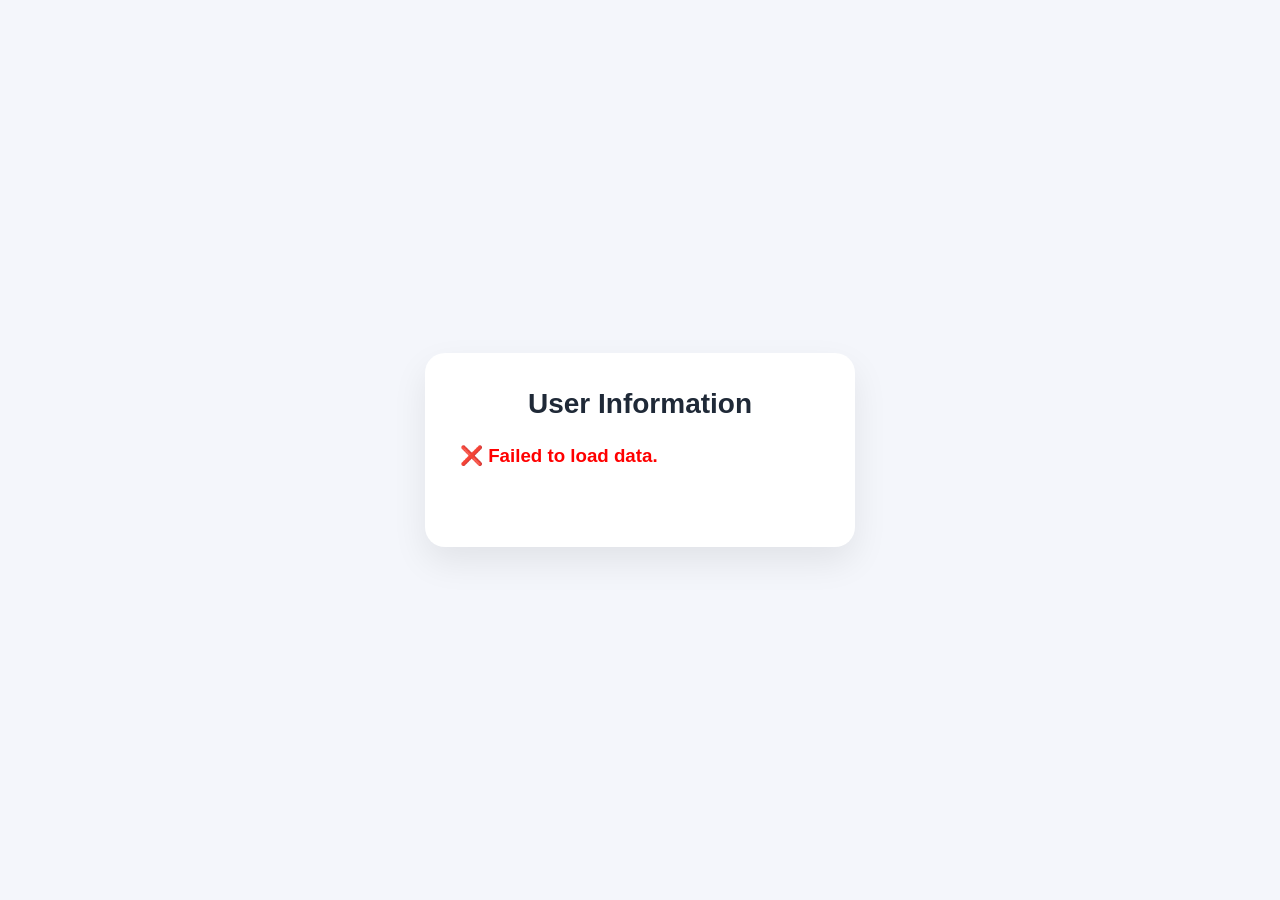
<file: inde1x.html>
<!DOCTYPE html>
<html lang="en">
<head>
    <meta charset="UTF-8">
    <meta name="viewport" content="width=device-width, initial-scale=1.0">
    <link rel="stylesheet" href="style.css">
    <title>Users</title>
</head>
<body>

<div class="container">

    <h1>User Information</h1>

    <div id="userN"></div>

    <div class="info">
        <h2 id="name"></h2>
        <h3 id="username"></h3>
        <h3 id="email"></h3>
        <h3 id="phone"></h3>
    </div>

</div>

<script src="script.js"></script>
</body>
</html>
</file>
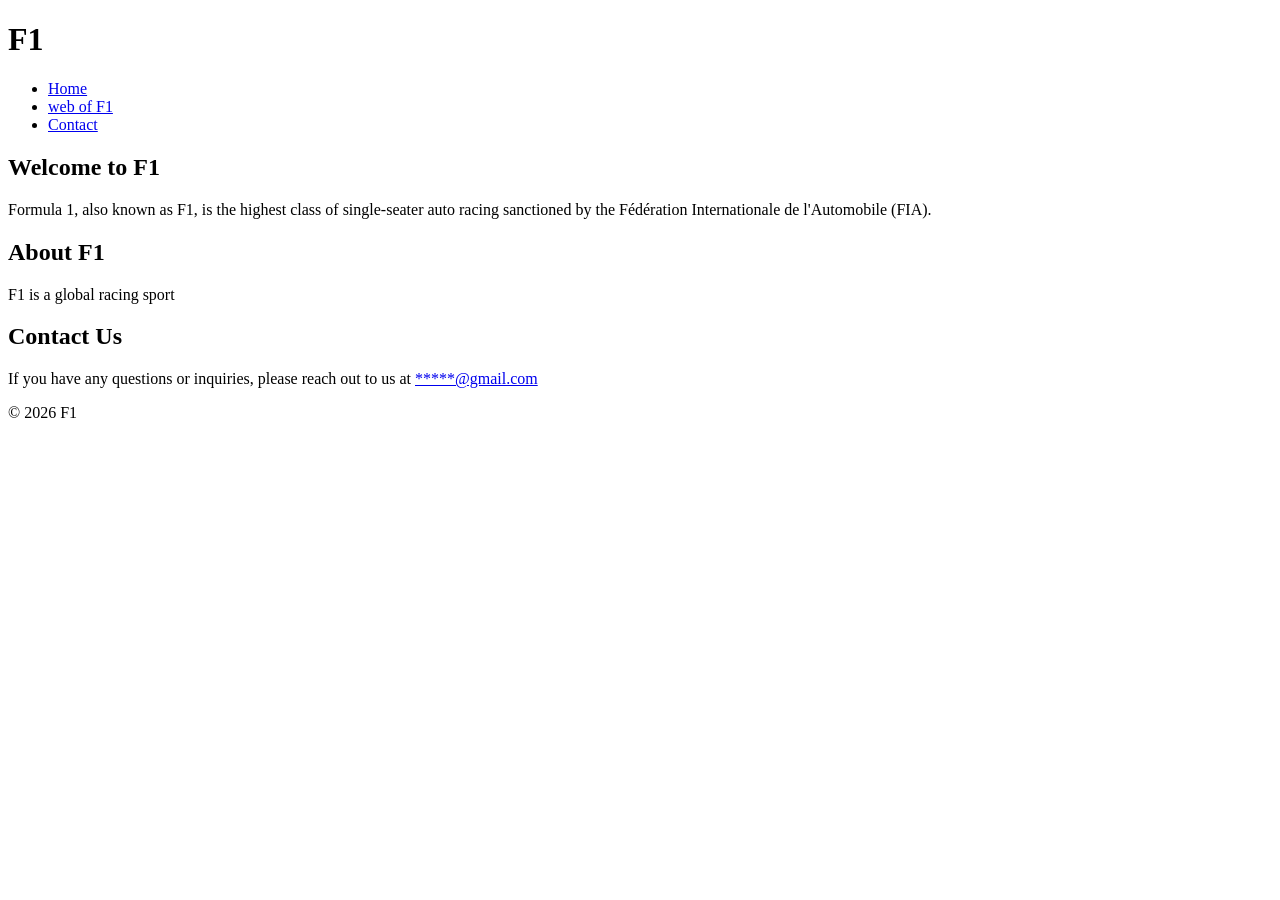
<file: index4.html>
<!DOCTYPE html>
<html lang="en">
<head>
    <meta charset="UTF-8">
    
    <title>Document</title>
</head>
<body>
    <header>
        <h1>F1</h1>
    </header>
    <nav>
        <ul>
            <li><a href="#home">Home</a></li>
            <li><a href="https://www.formula1.com/"">web of F1</a></li>
            <li><a href="#contact">Contact</a></li>
        </ul>
    </nav>
    <main>
        <section id="home">
            <h2>Welcome to F1</h2>
            <p>Formula 1, also known as F1, is the highest class of single-seater auto racing sanctioned by the Fédération Internationale de l'Automobile (FIA).</p>
        </section>
        <section id="about">
            <h2>About F1</h2>
            <p>F1 is a global racing sport </p> 
        </section>
        <article>
            <h2>Contact Us</h2>
            <p>If you have any questions or inquiries, please reach out to us at <a href="mailto:info@f1.com">*****@gmail.com</a></p>
            <footer>
                <p>&copy; 2026 F1</p>
            </footer>
        </article>
    </main>
</body>
</html>
</file>
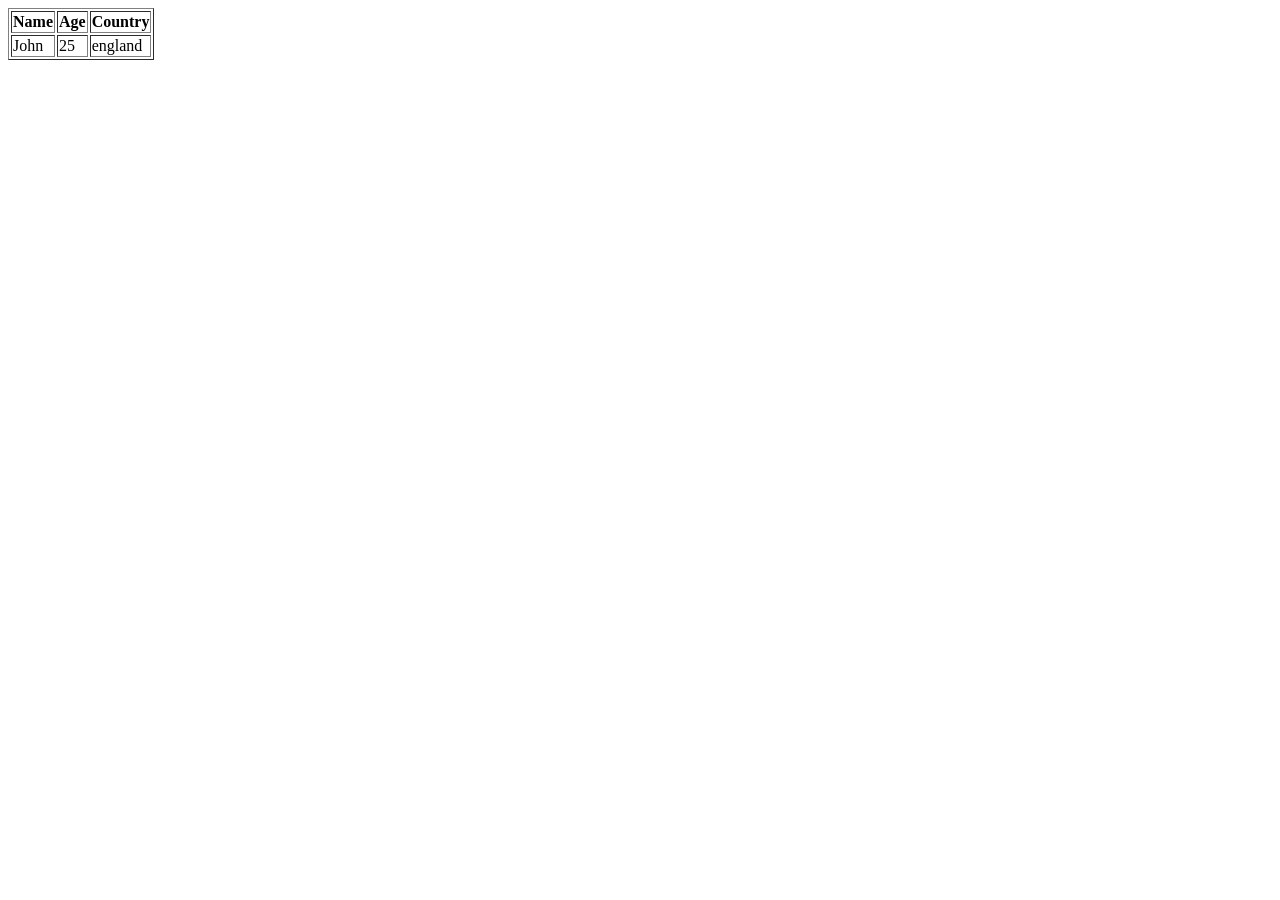
<file: index5.html>
<!DOCTYPE html>
<html lang="en">
<head>
    <meta charset="UTF-8">
    <title>tasl5</title>
</head>
<body>
    <table table border="1"> 
        <tr> <th>Name</th>
            <th>Age</th>
            <th>Country</th>
        </tr>

        <tr>
            <td>John</td>
            <td>25</td>
            <td>england</td>
        </tr>
    </table>
</body>
</html>
</file>
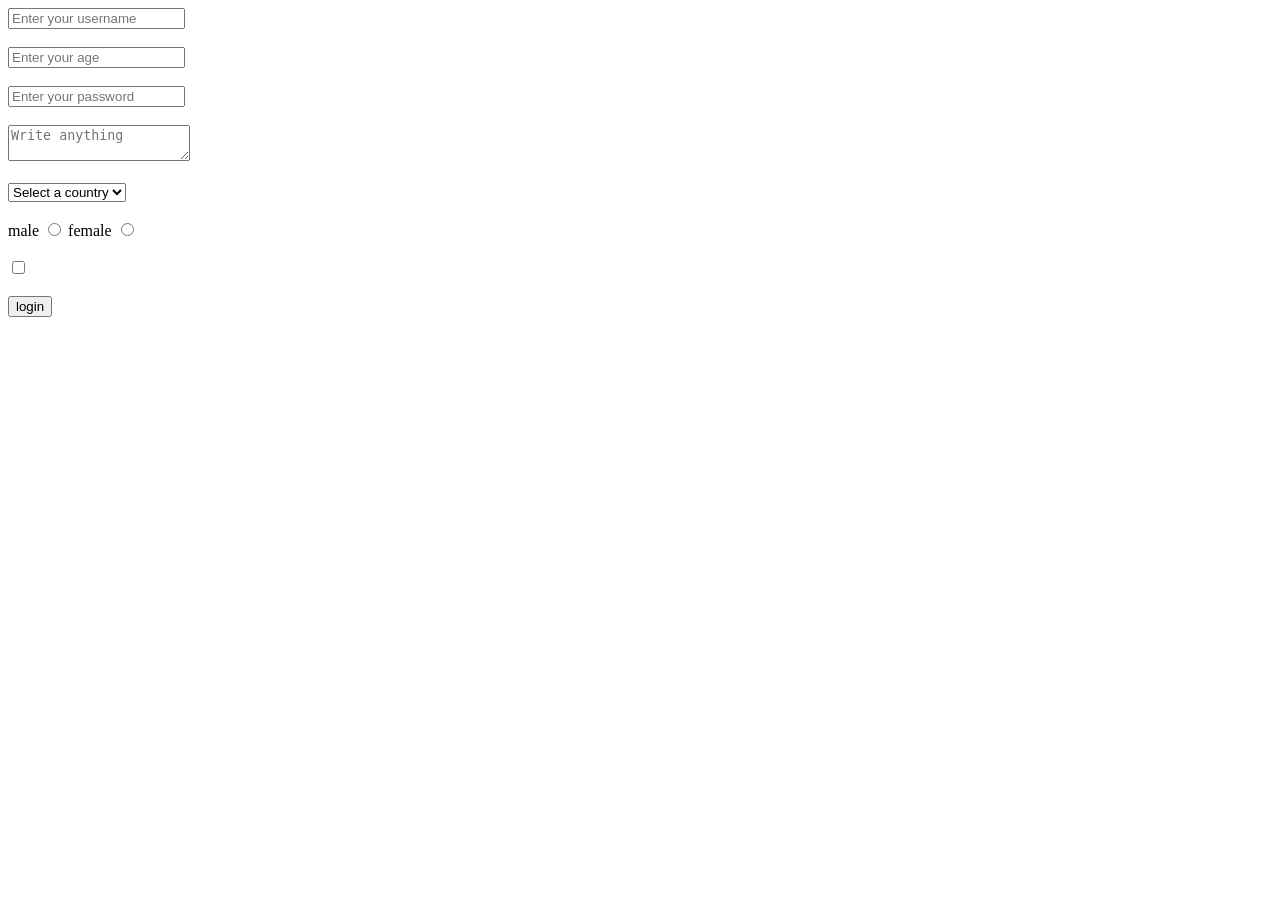
<file: index6.html>
<!DOCTYPE html>
<html lang="en">
<head>
    <meta charset="UTF-8">
    <title>Document</title>
</head>
<body>
    <form >
        <label for="username"></label>
        <input  placeholder="Enter your username" type="text" id="username" name="username" required><br><br>
        <label for="age"></label>
        <input placeholder="Enter your age" type="number" id="age" name="age" required><br><br>
        <label for="password"></label>
        <input  placeholder="Enter your password" type="password" id="password" name="password" required><br><br>
        <label for="write-anything"></label>
        <textarea placeholder="Write anything" id="write-anything" name="write-anything" required></textarea><br><br>
        <label for="country"></label>
        <select id="country" name="country" required>
            <option value="">Select a country</option>
            <option value="usa">USA</option>
            <option value="uk">UK</option>
            <option value="canada">Canada</option>
            <option value="iraq">Iraq</option>
        </select><br><br>
        <label for="male">male</label>
        <input type="radio" id="male" name="gender" value="male" required>
        <label for="female">female</label>
        <input type="radio" id="female" name="gender" value="female" required><br><br>
        <label for="are-you-sure"></label>
        <input type="checkbox" id="are-you-sure" name="are-you-sure" required><br><br>
        <button type="submit">login</button>

    </form>
        
</body>
</html>
</file>
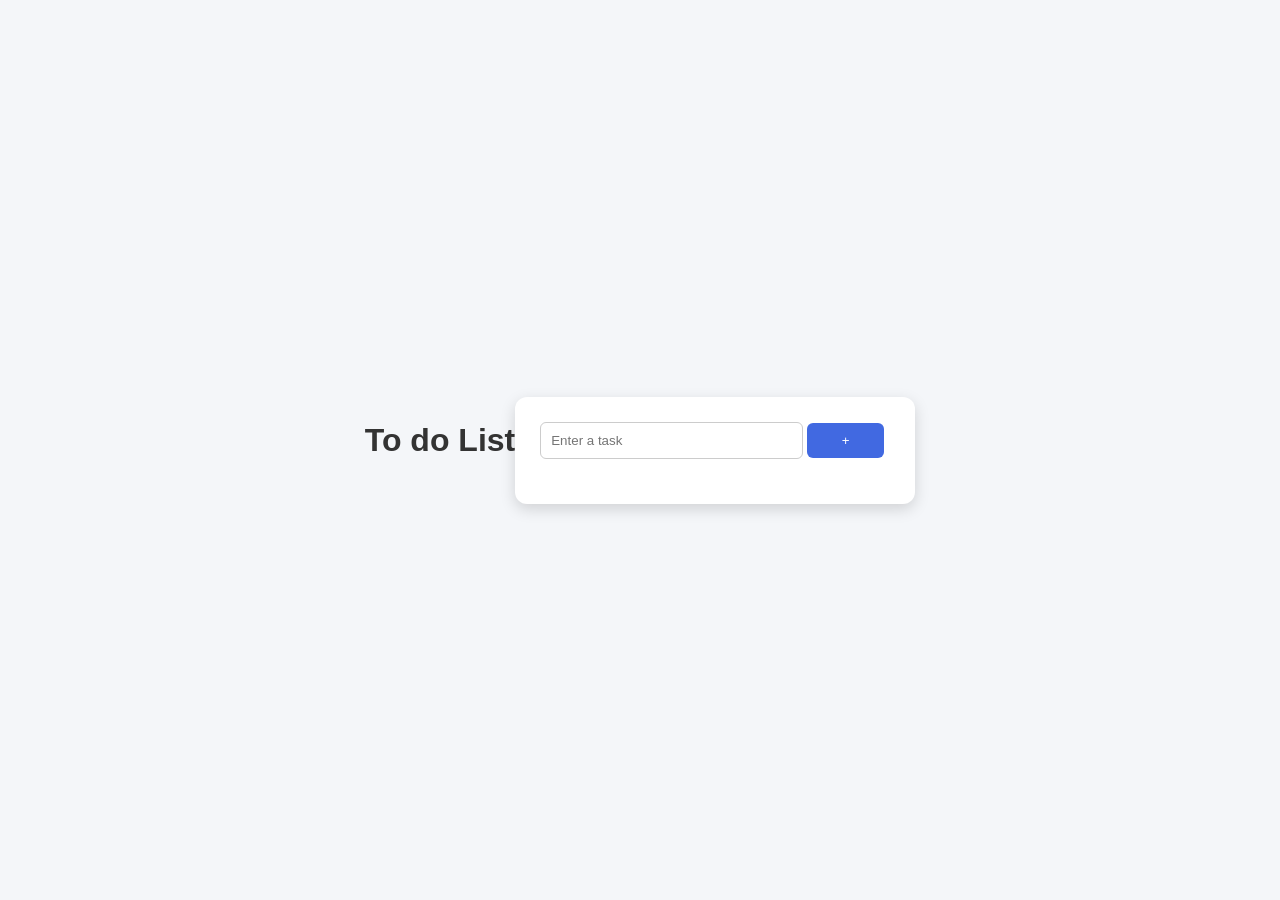
<file: Task8.html>
<!DOCTYPE html>
<html lang="en">
<head>
    <meta charset="UTF-8">
    <meta name="viewport" content="width=device-width, initial-scale=1.0">
    <link rel="stylesheet" href="Task8.css" >
    <title>to do List</title>
</head>
<body>
    <header>
        <h1>To do List</h1>
    </header>
    <main>
        <div class="container">
            <input type="text" id="taskInput" placeholder="Enter a task">
            <button id="addTaskBtn">+</button>
            <ul id="taskList"></ul>
        </div>
    </main>
    <script src="Task8.js"></script>
</body>
</html>
</file>
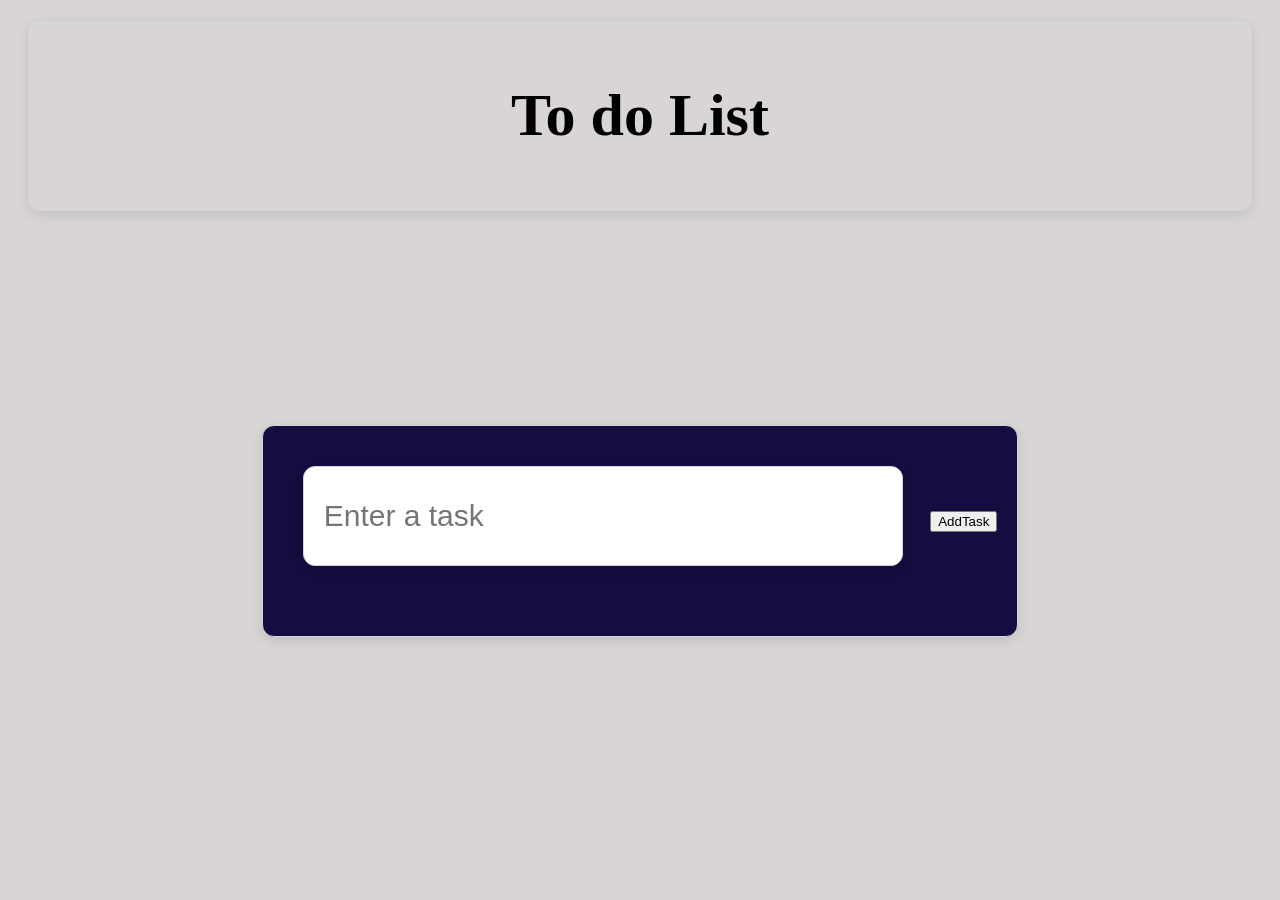
<file: task8js.html>
<!DOCTYPE html>
<html lang="en">
<head>
    <meta charset="UTF-8">
    <meta name="viewport" content="width=device-width, initial-scale=1.0">
    <link rel="stylesheet" href="task8js.css" >
    <title>to do List</title>
</head>
<body>
    <header>
        <h1>To do List</h1>
    </header>
    <main>
        <div class="container">
            <input type="text" id="taskInput" placeholder="Enter a task">
            <button id="addTaskBtn">AddTask</button>
            <ul id="taskList"></ul>
        </div>
    </main>
    <script src="task8js.js"></script>
</body>
</html>
</file>
<file: style.css>
*{
    margin:0;
    padding:0;
    box-sizing:border-box;
    font-family:"Segoe UI",sans-serif;
}

body{
    background:#f4f6fb;
    display:flex;
    justify-content:center;
    align-items:center;
    min-height:100vh;
}

.container{
    width:430px;
    background:#fff;
    border-radius:20px;
    padding:35px;
    box-shadow:0 15px 35px rgba(0,0,0,.08);
}

h1{
    text-align:center;
    color:#1f2937;
    margin-bottom:25px;
    font-size:28px;
}

select{
    width:100%;
    padding:14px;
    border:1px solid #d1d5db;
    border-radius:12px;
    background:#fff;
    font-size:16px;
    margin-bottom:25px;
    cursor:pointer;
    transition:.3s;
}

select:focus{
    outline:none;
    border-color:#2563eb;
    box-shadow:0 0 0 4px rgba(37,99,235,.15);
}

.info{
    display:flex;
    flex-direction:column;
    gap:15px;
}

.card{
    padding:18px;
    border-radius:14px;
    background:#f9fafb;
    border-left:5px solid #2563eb;
    transition:.3s;
}

.card:hover{
    transform:translateY(-3px);
    box-shadow:0 10px 20px rgba(0,0,0,.08);
}

.label{
    font-size:13px;
    color:#6b7280;
    margin-bottom:6px;
}

.value{
    font-size:18px;
    color:#111827;
    font-weight:600;
}
</file>
<file: Task8.css>
*{
    margin: 0;
    padding: 0;
    box-sizing: border-box;
    font-family: Arial, sans-serif;
}

body{
    background: #f4f6f9;
    display: flex;
    justify-content: center;
    align-items: center;
    height: 100vh;
}

.container{
    background: white;
    width: 400px;
    padding: 25px;
    border-radius: 12px;
    box-shadow: 0 5px 15px rgba(0,0,0,0.15);
}

h1{
    text-align: center;
    margin-bottom: 20px;
    color: #333;
}

input{
    width: 75%;
    padding: 10px;
    border: 1px solid #ccc;
    border-radius: 6px;
    outline: none;
}

input:focus{
    border-color: royalblue;
}

#addTaskBtn{
    width: 22%;
    padding: 10px;
    background: royalblue;
    color: white;
    border: none;
    border-radius: 6px;
    cursor: pointer;
}

#addTaskBtn:hover{
    background: #214fc6;
}

ul{
    list-style: none;
    margin-top: 20px;
}

li{
    display: flex;
    align-items: center;
    justify-content: space-between;
    background: #eef2f7;
    padding: 10px;
    margin-bottom: 10px;
    border-radius: 8px;
}

li span{
    flex: 1;
    margin-left: 10px;
}

li button{
    background: crimson;
    color: white;
    border: none;
    padding: 5px 10px;
    border-radius: 5px;
    cursor: pointer;
}

li button:hover{
    background: darkred;
}
</file>
<file: task8js.css>
* {
    box-sizing: border-box;
}
body{
    background-color: rgb(218, 213, 213);
}
header{
    display: flex;
    font-size: 30px;
    justify-content: center;
    align-items: center;
    
    border: 1px solid #CBD5E1;
    border-radius: 12px;
    padding: 20px;
    margin: 20px;
    box-shadow: 0 4px 12px rgba(0, 0, 0, 0.10);
}
.container{
    font-size: 30px;
    color: rgb(238, 238, 240);
    background-color: rgb(21, 13, 63);
    border: 1px solid #CBD5E1;
    border-radius: 12px;
    padding: 20px;
    margin: 20px;
    box-shadow: 0 4px 12px rgba(0, 0, 0, 0.10);
   
}
#taskInput , addTaskBtn{
    font-size: 30px;
   border: 1px solid #CBD5E1;
    border-radius: 12px;
    padding: 20px;
    margin: 20px;
    box-shadow: 0 4px 12px rgba(0, 0, 0, 0.10);
    height: 100px;
    width: 600px;

}
main{
    font-size: 30px;
    display: flex;
    justify-content: center;
    align-items: center;
    padding: auto;
    height: 600px;
    
}
</file>
